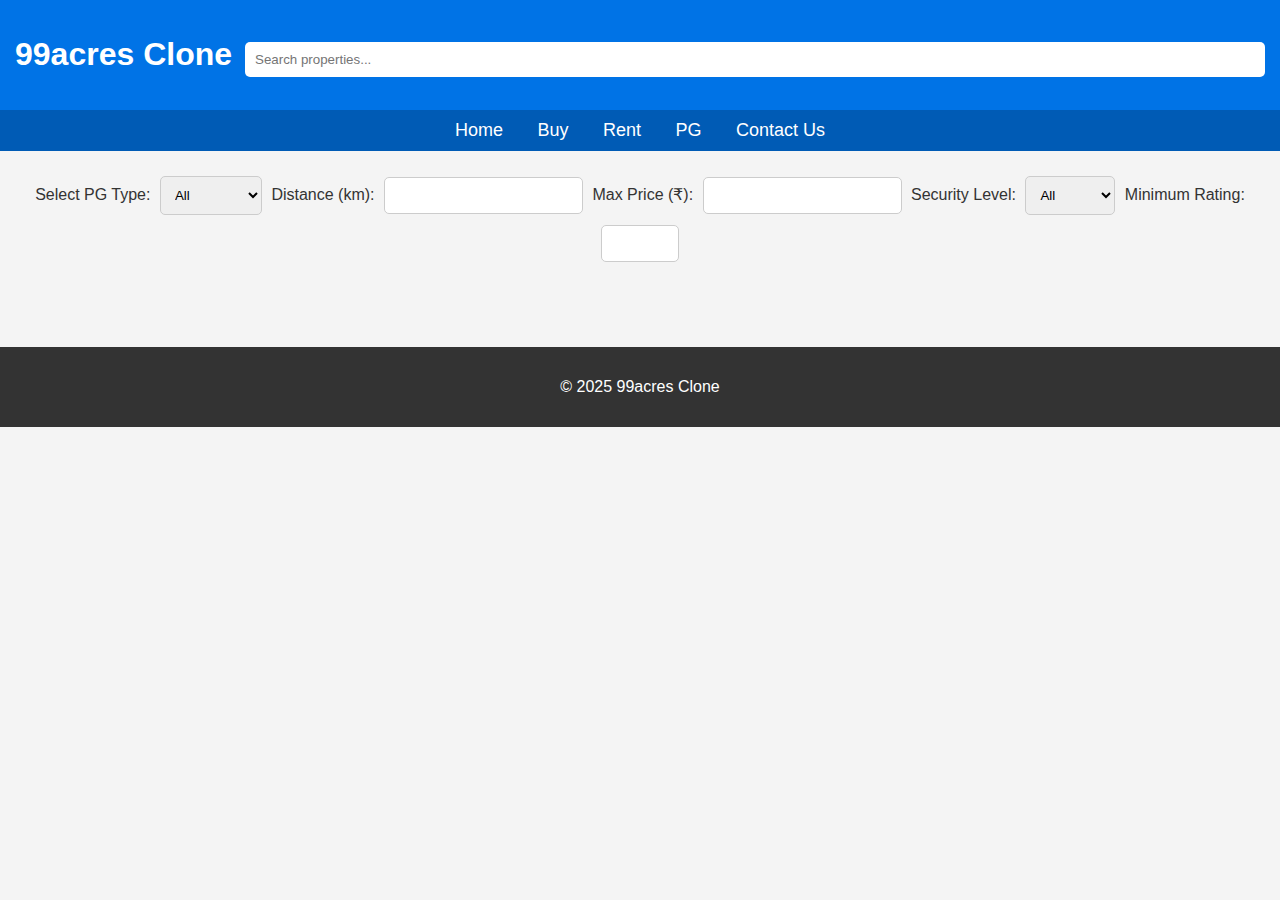
<file: filter.html>
<!DOCTYPE html>
<html lang="en">
<head>
    <meta charset="UTF-8">
    <meta name="viewport" content="width=device-width, initial-scale=1.0">
    <title>99acres Clone</title>
    <link rel="stylesheet" href="styles.css">
    <style>
        body {
            font-family: Arial, sans-serif;
            margin: 0;
            padding: 0;
            background-color: #f4f4f4;
        }
        header {
            background-color: #0073e6;
            color: white;
            padding: 15px;
            text-align: center;
        }
        nav {
            background: #005bb5;
            padding: 10px;
            text-align: center;
        }
        nav a {
            color: white;
            text-decoration: none;
            margin: 0 15px;
            font-size: 18px;
        }
        nav a:hover {
            text-decoration: underline;
        }
        #search {
            width: 80%;
            padding: 10px;
            margin-top: 10px;
            border-radius: 5px;
            border: none;
        }
        #filters {
            text-align: center;
            margin: 20px;
        }
        #filters select, #filters input {
            padding: 10px;
            margin: 5px;
            border-radius: 5px;
            border: 1px solid #ccc;
        }
        #listings {
            display: flex;
            justify-content: center;
            flex-wrap: wrap;
            padding: 20px;
        }
        .property {
            background: white;
            margin: 15px;
            padding: 15px;
            border-radius: 10px;
            box-shadow: 0 0 10px rgba(0, 0, 0, 0.1);
            width: 300px;
            text-align: center;
        }
        .property img {
            width: 100%;
            border-radius: 10px;
        }
        .property h2 {
            margin: 10px 0;
            color: #333;
        }
        .property p {
            margin: 5px 0;
            color: #555;
        }
        .property a {
            display: inline-block;
            margin-top: 10px;
            padding: 10px 15px;
            background: #0073e6;
            color: white;
            text-decoration: none;
            border-radius: 5px;
        }
        .property a:hover {
            background: #005bb5;
        }
        footer {
            text-align: center;
            padding: 15px;
            background: #333;
            color: white;
            margin-top: 20px;
        }
    </style>
</head>
<body>
    <header>
        <h1>99acres Clone</h1>
        <input type="text" id="search" placeholder="Search properties...">
    </header>
    <nav>
        <a href="file:///D:/college/Web%20D%20project/PG%20project/index.html">Home</a>
        <a href="#">Buy</a>
        <a href="#">Rent</a>
        <a href="#">PG</a>
        <a href="#">Contact Us</a>
    </nav>
    <section id="filters">
        <label for="pg-type">Select PG Type:</label>
        <select id="pg-type">
            <option value="all">All</option>
            <option value="boys">Boys PG</option>
            <option value="girls">Girls PG</option>
            <option value="co-ed">Co-ed PG</option>
        </select>
        
        <label for="distance">Distance (km):</label>
        <input type="number" id="distance" min="0" step="1">
        
        <label for="price">Max Price (₹):</label>
        <input type="number" id="price" min="0" step="500">
        
        <label for="security">Security Level:</label>
        <select id="security">
            <option value="all">All</option>
            <option value="low">Low</option>
            <option value="medium">Medium</option>
            <option value="high">High</option>
        </select>
        
        <label for="rating">Minimum Rating:</label>
        <input type="number" id="rating" min="1" max="5" step="0.5">
    </section>
    <section id="listings"></section>
    <footer>
        <p>&copy; 2025 99acres Clone</p>
    </footer>
</body>
</html>
</file>
<file: styles.css>
/* General Styles */
body {
    font-family: Arial, sans-serif;
    margin: 0;
    padding: 0;
    background-color: #f5f5f5;
    color: #333;
}

.hero h1,.hero p{
    color:#e68900;
}
/* Header */
header {
    display: flex;
    justify-content: space-between;
    align-items: center;
    background: #0073e6;
    color: white;
    padding: 15px 30px;
}

.logo {
    font-size: 24px;
    font-weight: bold;
}

.nav-links {
    list-style: none;
    display: flex;
    gap: 20px;
}

.nav-links li a {
    color: white;
    text-decoration: none;
    font-size: 18px;
    transition: 0.3s;
}

.nav-links li a:hover {
    text-decoration: underline;
}

/* Hero Section */
.hero {
    text-align: center;
    padding: 80px 20px;
    background: url('hero-bg.jpg') no-repeat center center/cover;
    color: white;
}

.search-box {
    margin-top: 20px;
}

.search-box input {
    padding: 10px;
    width: 250px;
}

.search-box button {
    padding: 10px 20px;
    background: #ff9800;
    color: white;
    border: none;
    cursor: pointer;
    transition: 0.3s;
}

.search-box button:hover {
    background: #e68900;
}

/* Cartoon Section */
.cartoon-section {
    text-align: center;
    padding: 50px 20px;
    background: white;
}

.cartoon-container {
    display: flex;
    justify-content: center;
    gap: 30px;
    flex-wrap: wrap;
}

.cartoon {
    width: 250px;
    padding: 20px;
    background: #fff;
    box-shadow: 0 4px 8px rgba(0, 0, 0, 0.2);
    border-radius: 10px;
    transition: transform 0.3s ease-in-out;
}

.cartoon img {
    width: 100px;
    height: 100px;
    margin-bottom: 10px;
}

.cartoon:hover {
    transform: scale(1.1);
}

/* Sections */
.why-choose-us, .customer-testimonials, .real-estate-guide, .blog {
    padding: 50px 20px;
    background: #f0f0f0;
    text-align: center;
}

/* Footer */
footer {
    text-align: center;
    padding: 20px;
    background: #0073e6;
    color: white;
}
</file>
